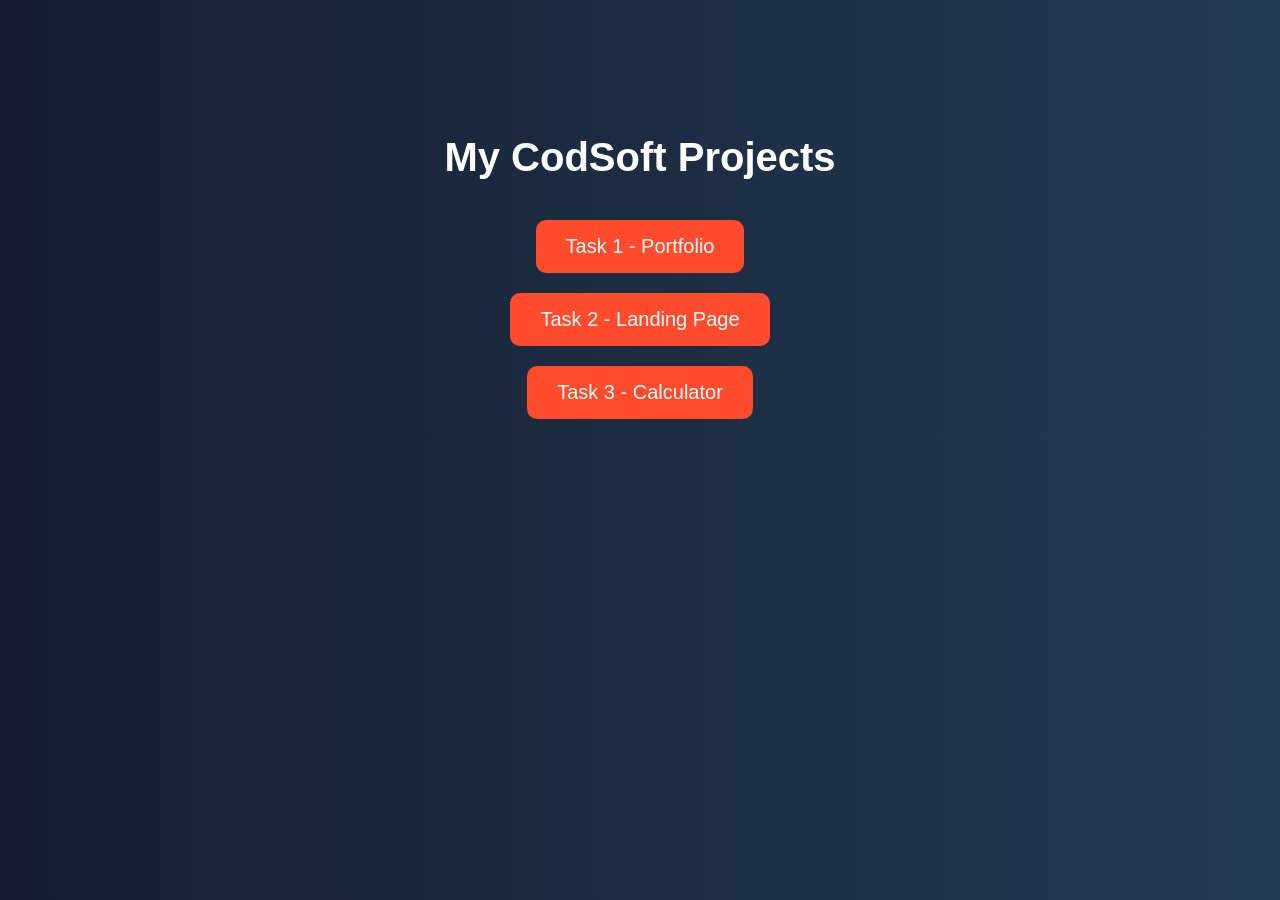
<file: index.html>
<!DOCTYPE html>
<html lang="en">
<head>
  <meta charset="UTF-8">
  <meta name="viewport" content="width=device-width, initial-scale=1.0">
  <title>My CodSoft Projects</title>

  <style>
    body{
      background: linear-gradient(to right, #141e30, #243b55);
      font-family: Arial, sans-serif;
      text-align: center;
      color: white;
      padding-top: 100px;
    }

    h1{
      font-size: 40px;
      margin-bottom: 40px;
    }

    ul{
      list-style: none;
      padding: 0;
    }

    li{
      margin: 20px 0;
    }

    a{
      text-decoration: none;
      color: white;
      background: #ff4b2b;
      padding: 15px 30px;
      border-radius: 10px;
      font-size: 20px;
      transition: 0.3s;
      display: inline-block;
    }

    a:hover{
      background: #ff416c;
      transform: scale(1.05);
    }
  </style>

</head>
<body>

  <h1>My CodSoft Projects</h1>

  <ul>
    <li><a href="Task1-Portfolio/">Task 1 - Portfolio</a></li>
    <li><a href="Task2-LandingPage/">Task 2 - Landing Page</a></li>
    <li><a href="Task3-Calculator/">Task 3 - Calculator</a></li>
  </ul>

</body>
</html>
</file>
